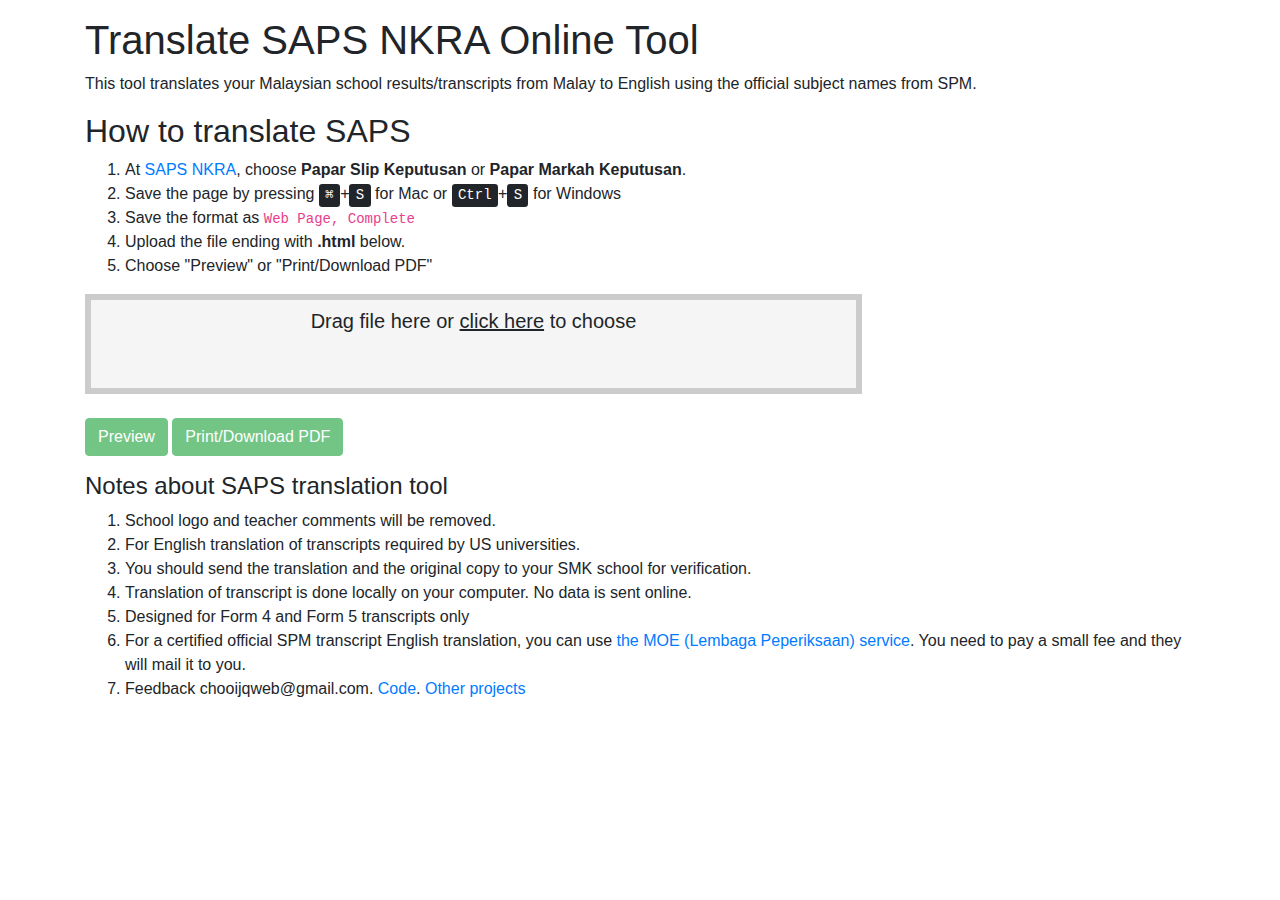
<file: index.html>
<!DOCTYPE html>
<html lang="en">

<head>
    <meta charset="UTF-8">
    <title>Translate SAPS NKRA Online</title>
    <!-- Global site tag (gtag.js) - Google Analytics -->
    <script async src="https://www.googletagmanager.com/gtag/js?id=G-WJEDF2GQHP"></script>
    <script>
        window.dataLayer = window.dataLayer || [];
        function gtag() { dataLayer.push(arguments); }
        gtag('js', new Date());

        gtag('config', 'G-WJEDF2GQHP');
    </script>
    <meta name="description"
        content="Translate (SAPS NKRA) SPM Malaysian school result transcripts from Malay to English">

    <meta name="twitter:card" content="summary" />
    <meta name="twitter:creator" content="@chooi_jeq" />
    <meta property="og:url" content="https://jeqcho.github.io/saps-translate/" />
    <meta property="og:title" content="SAPS Translator" />
    <meta property="og:description" content="Translates Malaysian school result transcripts from Malay to English" />
    <meta property="og:image" content="https://jeqcho.github.io/saps-translate/icons/saps-translate.png" />
    <link rel="apple-touch-icon" sizes="180x180" href="icons/apple-touch-icon.png">
    <link rel="icon" type="image/png" sizes="32x32" href="icons/favicon-32x32.png">
    <link rel="icon" type="image/png" sizes="16x16" href="icons/favicon-16x16.png">
    <link rel="manifest" href="icons/site.webmanifest">
    <link rel="mask-icon" href="icons/safari-pinned-tab.svg" color="#5bbad5">
    <link rel="shortcut icon" href="icons/favicon.ico">
    <meta name="msapplication-TileColor" content="#da532c">
    <meta name="msapplication-config" content="icons/browserconfig.xml">
    <meta name="theme-color" content="#ffffff">


    <meta name="viewport" content="width=device-width, initial-scale=1, shrink-to-fit=no">
    <link rel="stylesheet" href="main.css">
    <link rel="stylesheet" href="https://stackpath.bootstrapcdn.com/bootstrap/4.3.1/css/bootstrap.min.css"
        integrity="sha384-ggOyR0iXCbMQv3Xipma34MD+dH/1fQ784/j6cY/iJTQUOhcWr7x9JvoRxT2MZw1T" crossorigin="anonymous">
</head>

<body onload="check()">
    <div class="screen container">
        <div class="mb-3"></div>
        <h1>Translate SAPS NKRA Online Tool</h1>
        <p>This tool translates your Malaysian school results/transcripts from Malay to English using the official
            subject names from SPM.</p>
        <h2>How to translate SAPS</h2>
        <ol>
            <li>At <a target="_blank" href="https://sapsnkra.moe.gov.my/ibubapa2/index.php">SAPS NKRA</a>, choose
                <b>Papar Slip Keputusan</b> or <b>Papar Markah Keputusan</b>.
            </li>
            <li>Save the page by pressing <kbd>⌘</kbd>+<kbd>S</kbd> for Mac or <kbd>Ctrl</kbd>+<kbd>S</kbd> for Windows
            </li>
            <li>Save the format as <code>Web Page, Complete</code></li>
            <li>Upload the file ending with <b>.html</b> below.</li>
            <li>Choose "Preview" or "Print/Download PDF"</li>
        </ol>
        <div>
            <div class="form-group">
                <label id="custom-file-upload" class="lead" ondrop="dropHandler(event)"
                    ondragover="dragOverHandler(event);">
                    <input type="file" id="file-selector" accept=".html" onclick="purge()"
                        oninput="fileInputHandler(event)">
                    <span id='file-label'>Drag file here or <u>click here</u> to choose</span>
                </label>
            </div>
            <div class="form-group">
                <button type="button" disabled id="preview" class="btn btn-success"
                    onclick="previewTranscript()">Preview</button>
                <button type="button" disabled id="print" class="btn btn-success"
                    onclick="printJS('output', 'html')">Print/Download PDF</button>
            </div>
        </div>
        <h4>Notes about SAPS translation tool</h4>
        <ol>
            <li>School logo and teacher comments will be removed.</li>
            <li>For English translation of transcripts required by US universities.</li>
            <li>You should send the translation and the original copy to your SMK school for verification.</li>
            <li>Translation of transcript is done locally on your computer. No data is sent online.</li>
            <li>Designed for Form 4 and Form 5 transcripts only</li>
            <li>For a certified official SPM transcript English translation, you can use <a target="_blank"
                    href="https://elp.moe.gov.my">the MOE (Lembaga Peperiksaan) service</a>. You need to pay a small fee
                and they will mail it to you.</li>
            <li>Feedback chooijqweb@gmail.com. <a target="_blank"
                    href="https://github.com/jeqcho/saps-translate">Code</a>. <a target="_blank"
                    href="https://chojeq.com">Other projects</a></li>
        </ol>
    </div>
    <script src="https://printjs-4de6.kxcdn.com/print.min.js"></script>
    <script src="js/data.js"></script>
    <script src="js/main.js"></script>
    <div class="print" id="output"></div>
</body>

</html>
</file>
<file: main.css>
.print {
    display: none;
}
@media print {
   .screen {
       display: none;
    }
    .print {
       display: block;
    }
}

input[type="file"] {
    display: none;
}

#custom-file-upload {
    border: 6px solid #ccc;
    display: inline-block;
    padding: 6px 12px;
    cursor: pointer;
    width:  70%;
    height: 100px;
    background-color:whitesmoke;
    text-align: center;
}
</file>
